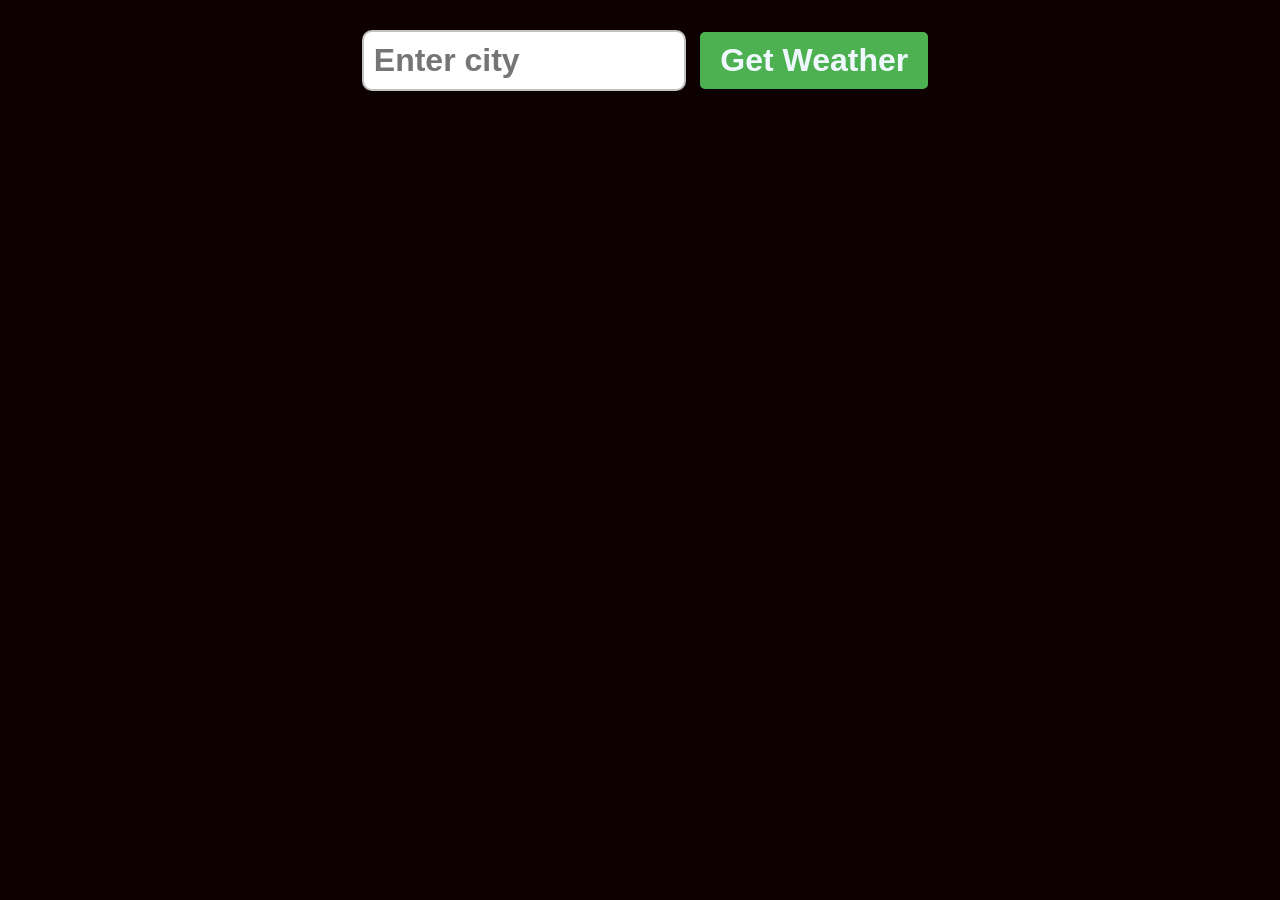
<file: index.html>
<!DOCTYPE html>
<html lang="en">
<head>
    <meta charset="UTF-8">
    <meta name="viewport" content="width=device-width, initial-scale=1.0">
    <title>WEATHER APP</title>
    <link rel="stylesheet" href="styles.css">
</head>
<body>

    <form class="weatherform">
        <input type="text" class="cityinput" placeholder="Enter city">
        <button type="submit">Get Weather</button>
    </form>

    <div class="card" style="display: none">
        <!--<h1 class="cityDisplay">MIAMI</h1>
        <p class="tempdisplay">90degF</p>
        <p class="humidisplay">Humidity : 75%</p>
        <p class="descdisplay">Clear Skies</p>
        <p class="weatheremoji">🌞</p>
        <p class="errorDisplay">Please enter a city</p>-->

    </div>
    

    

    

    <script src="index.js"></script>
</body>
</html>
</file>
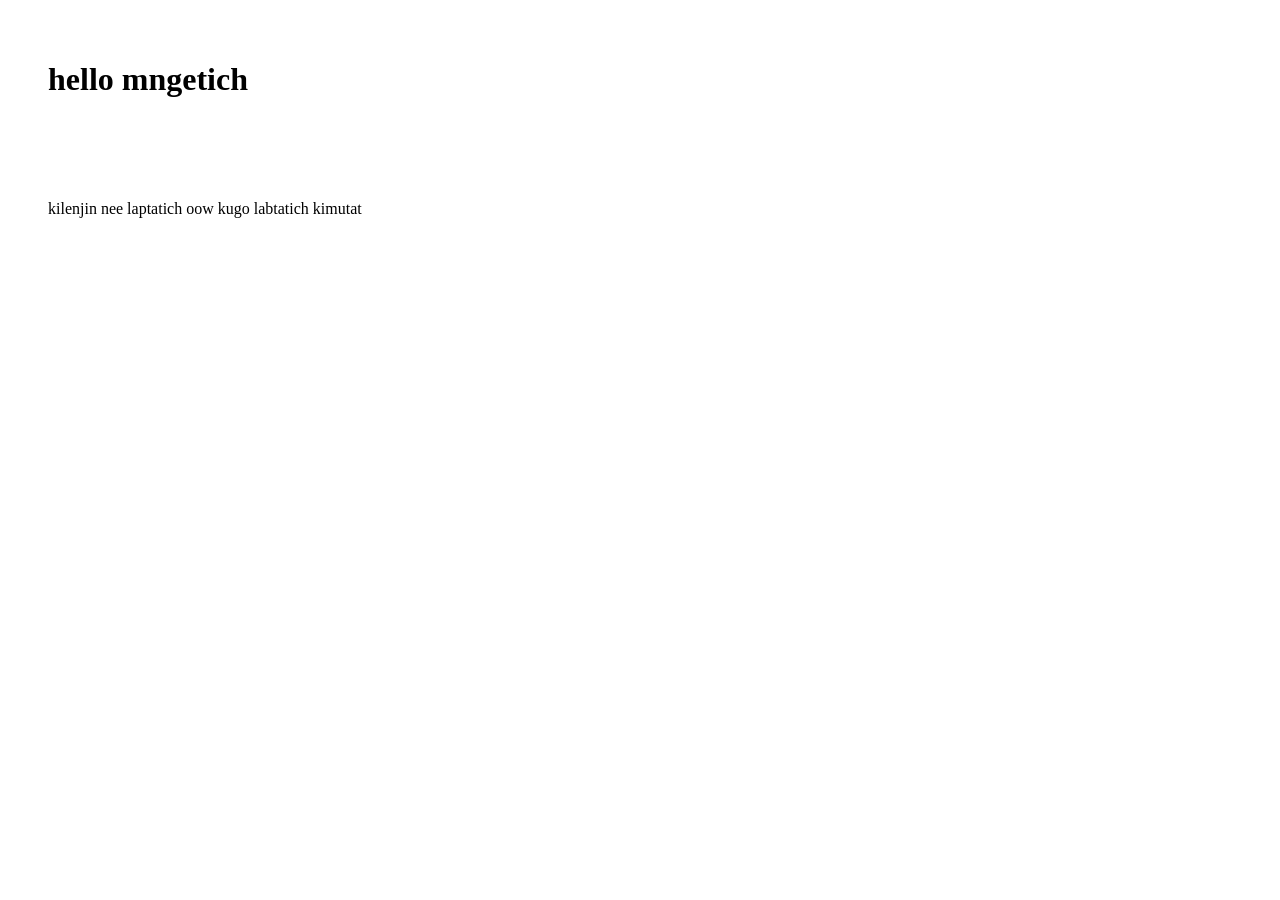
<file: manu.html>
<!DOCTYPE html>
<html lang="en">
<head>
    <meta charset="UTF-8">
    <meta name="viewport" content="width=device-width, initial-scale=1.0">
    <title>mankaunda</title>
</head>
<body>
    <style>
        #myh1, #myp{
            padding: 40px;
        }
    </style>

    <h1 id="myh1"></h1>
    <p id="myp"></p>

    <script src="manu.js"></script>
    
</body>
</html>
</file>
<file: styles.css>
body{
    font-family: Arial, sans-serif;
    background-color: hwb(0 0% 95%);
    margin: 0;
    display: flex;
    flex-direction: column;
    align-items: center;
}
.weatherform{
    margin: 20px;
}
.cityinput{
    padding: 10px;
    font-size: 2rem;
    font-weight: bold;
    border: 2px solid hsl(0, 0%, 20%, 0.3);
    border-radius: 10px;
    margin: 10px;
    width: 300px;
}
button[type="submit"]{
    padding: 10px 20px;
    font-weight: bold;
    font-size: 2rem;
    background-color: hsl(122, 39%, 50%);
    color: aliceblue;
    border: none;
    border-radius: 5px;
    cursor: pointer;
}
button[type="submit"]:hover{
    background-color: hsl(122, 39%, 40%);

}
.card{
    background: linear-gradient(180deg, hsl(210, 100%, 75%), hsl(40, 100%, 75%));
    padding: 50px;
    border-radius: 20px;
    box-shadow: 2px 2px 5px hsl(0, 0%, 0% 0.5);
    min-width: 300px;
    display: flex;
    flex-direction: column;
    align-items: center;
}
h1{
    font-size: 3.5rem;
    margin-top: 0;
    margin-bottom: 25px;
}
p{
    font-size: 1.5rem;
    font-weight: bold;
    color: hsl(0, 0%, 0%, 0.75);
    margin-bottom: 25px;
}

.humidisplay{
    font-weight: bold;
    margin-bottom: 25px;

}
.desDisplay{
    font-style: italic;
    font-weight: bold;
    font-size: 2rem;
}
.weatheremoji{
    margin: 0;
    font-size: 7.5rem;
}
.errordisplay{
    font-size: 2.5rem;
    font-weight: bold;
    color: hsla(0, 0%, 0%, 0.781);
}
</file>
